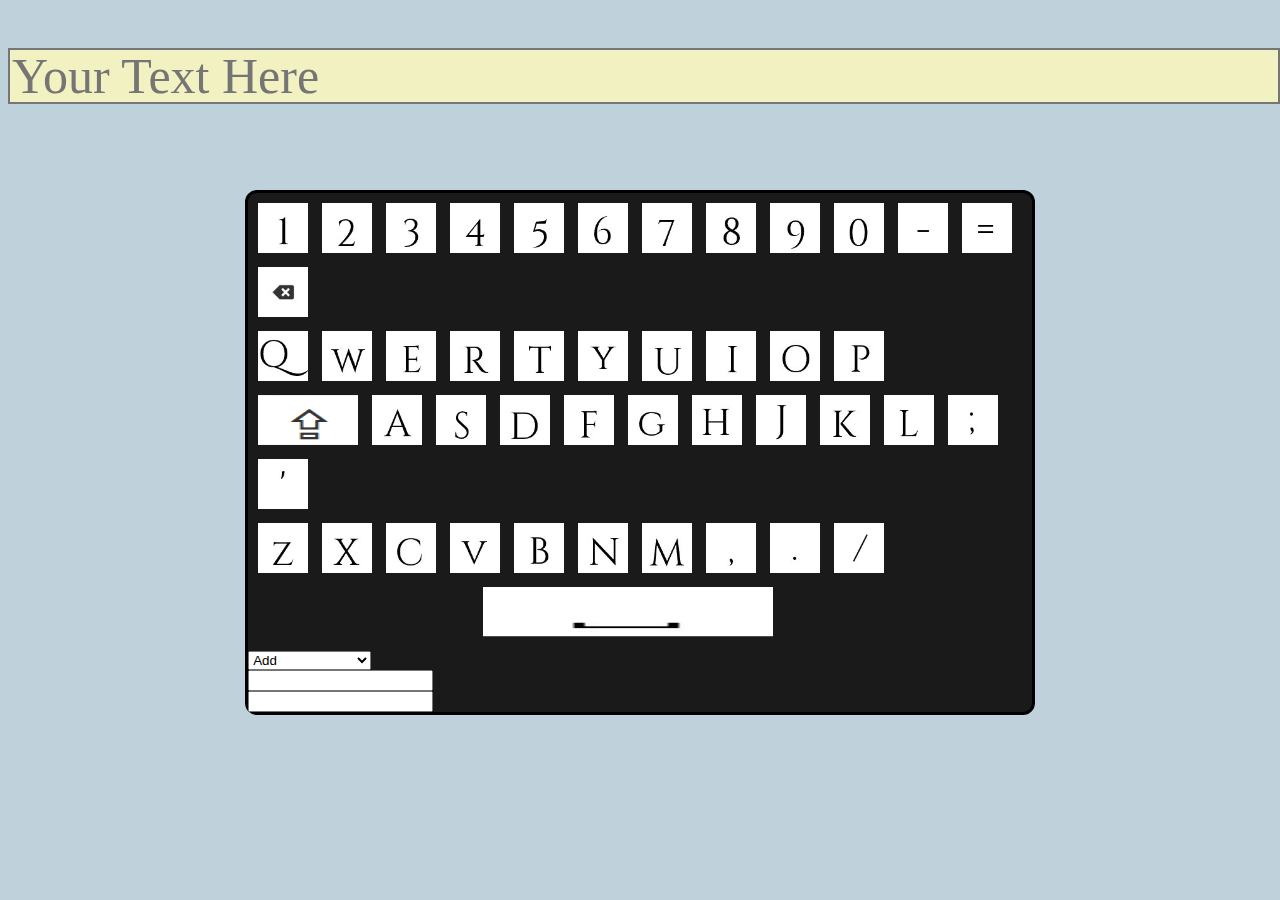
<file: index.html>
<!DOCTYPE html>
<head>
<link rel = "stylesheet" href = "index.css" /><!--changed href to new file name-->
<title>Virtual Keyboard</title>
</head>
<!--begin add or change-->
<body style="background-color: rgb(191, 209, 218)">
<div>
    <input type="textbox" id="text" class="txtbox">
</div>
<div class = "daddyDiv">
    <div class = "numRow">
        <input type="image" class = "commonstyle" id = "button1" src = "1.jpeg" />
        <input type="image" class = "commonstyle" id = "button2" src = "2.jpeg" />
        <input type="image" class = "commonstyle" id = "button3" src = "3.jpeg" />
        <input type="image" class = "commonstyle" id = "button4" src = "4.jpeg" />
        <input type="image" class = "commonstyle" id = "button5" src = "5.jpeg" />
        <input type="image" class = "commonstyle" id = "button6" src = "6.jpeg" />
        <input type="image" class = "commonstyle" id = "button7" src = "7.jpeg" />
        <input type="image" class = "commonstyle" id = "button8" src = "8.jpeg" />
        <input type="image" class = "commonstyle" id = "button9" src = "9.jpeg" />
        <input type="image" class = "commonstyle" id = "button0" src = "0.jpeg" />
        <input type="image" class = "commonstyle" id = "button-" src = "Da.jpeg" />
        <input type="image" class = "commonstyle" id = "button=" src = "Equ.jpeg" />
        <input type="image" class = "commonstyle" id = "buttonDel" src = "Backspace.jpeg" />
    </div>

    <div class = "qwertyRow">
        <input type="image" class = "commonstyle" id = "buttonQ" src = "Q.jpeg" />
        <input type="image" class = "commonstyle" id = "buttonW" src = "W.jpeg" />
        <input type="image" class = "commonstyle" id = "buttonE" src = "E.jpeg" />
        <input type="image" class = "commonstyle" id = "buttonR" src = "R.jpeg" />
        <input type="image" class = "commonstyle" id = "buttonT" src = "T.jpeg" />
        <input type="image" class = "commonstyle" id = "buttonY" src = "Y.jpeg" />
        <input type="image" class = "commonstyle" id = "buttonU" src = "U.jpeg" />
        <input type="image" class = "commonstyle" id = "buttonI" src = "I.jpeg" />
        <input type="image" class = "commonstyle" id = "buttonO" src = "O.jpeg" />
        <input type="image" class = "commonstyle" id = "buttonP" src = "P.jpeg" />
    </div>

    <div class = "asdfRow">
        <input type="image" class = "commonstyle" id = "buttonCapLck" style = "width: 100px" src = "Caps.jpeg" />
        <input type="image" class = "commonstyle" id = "buttonA" src = "A.jpeg" />
        <input type="image" class = "commonstyle" id = "buttonS" src = "S.jpeg" />
        <input type="image" class = "commonstyle" id = "buttonD" src = "D.jpeg" />
        <input type="image" class = "commonstyle" id = "buttonF" src = "F.jpeg" >
        <input type="image" class = "commonstyle" id = "buttonG" src = "G.jpeg" />
        <input type="image" class = "commonstyle" id = "buttonH" src = "H.jpeg" />
        <input type="image" class = "commonstyle" id = "buttonJ" src = "J.jpeg" />
        <input type="image" class = "commonstyle" id = "buttonK" src = "K.jpeg" />
        <input type="image" class = "commonstyle" id = "buttonL" src = "L.jpeg" />
        <input type="image" class = "commonstyle" id = "button;" src = "Semi.jpeg" />
        <input type="image" class = "commonstyle" id = "button'" src = "Str.jpeg" />

    </div>

    <div class = "zxcvRow">
        <input type="image" class = "commonstyle" id = "buttonZ" src = "Z.jpeg" />    
        <input type="image" class = "commonstyle" id = "buttonX" src = "X.jpeg" />    
        <input type="image" class = "commonstyle" id = "buttonC" src = "C.jpeg" />    
        <input type="image" class = "commonstyle" id = "buttonV" src = "V.jpeg" />    
        <input type="image" class = "commonstyle" id = "buttonB" src = "B.jpeg" />    
        <input type="image" class = "commonstyle" id = "buttonN" src = "N.jpeg" />    
        <input type="image" class = "commonstyle" id = "buttonM" src = "M.jpeg" />    
        <input type="image" class = "commonstyle" id = "button," src = "Com.jpeg" />    
        <input type="image" class = "commonstyle" id = "button." src = "Per.jpeg" />    
        <input type="image" class = "commonstyle" id = "button/" src = "Sl.jpeg" />    
    </div>

    <div class = "spaceRow">
        <input type="image" class = "commonstyle space" id = "buttonSpc" src = "Space.jpeg" />
    </div>
    <select>
    <option value="add">Add</option>
    <option value="subtract">Subtract</option>
    <option value="multiply">Multiply</option>
    <option value="divide">Divide</option>
    <option value="square">Square</option>
    <option value="sqrt">Square Root</option>
    <option value="randomFloat">Random decimal</option>
    <option value="randomInteger">Random number</option>
    <option value="roundDown">Round Down</option>
    <option value="roundUp">Round Up</option>
    <option value="abs">Absolute Value</option>
</select>
<div>
    <input type="textbox" id="a" />
</div>

<div>
    <input type="textbox" id="b" />
</div>
</div>
<script src="keyboard.js"></script>
</body>
</file>
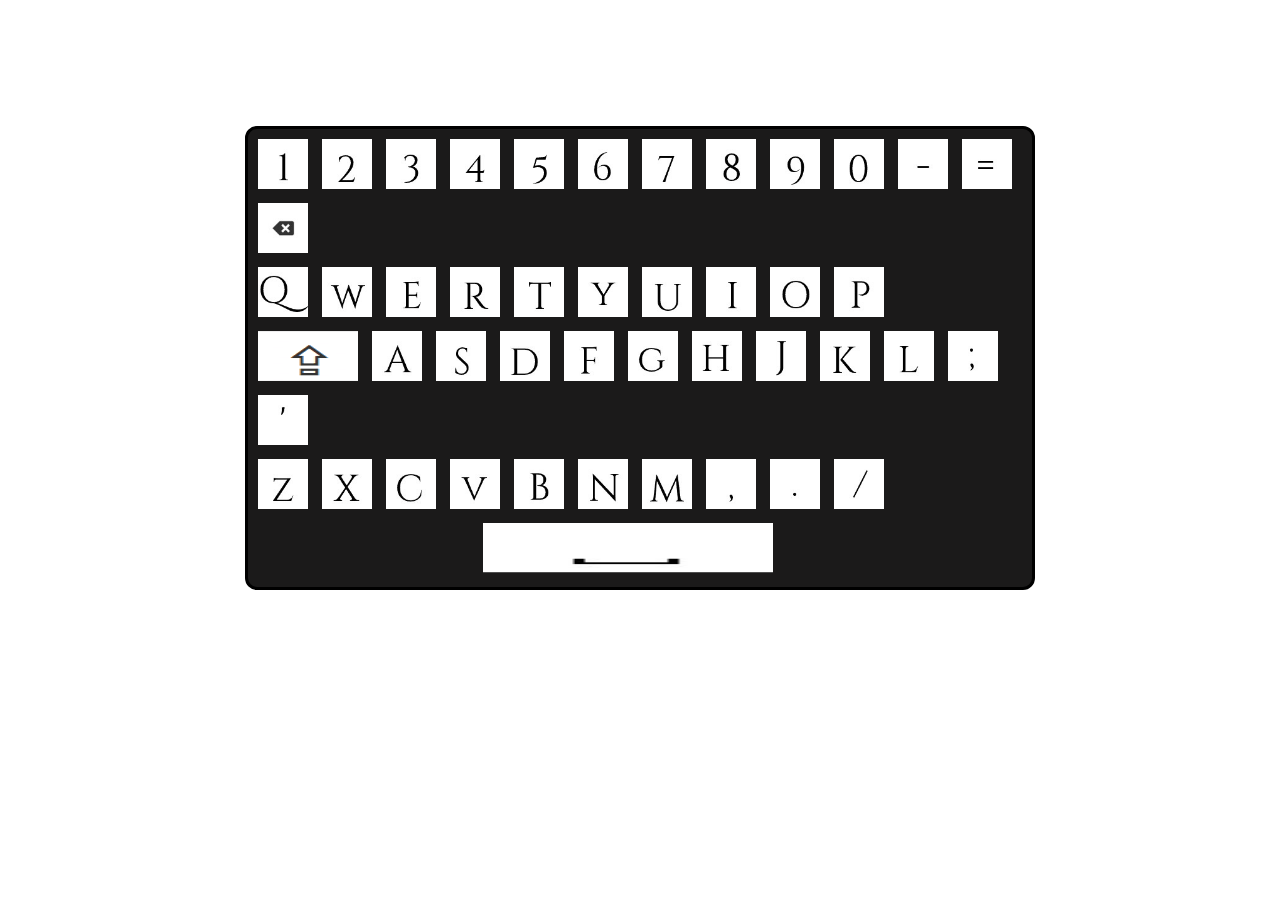
<file: hackathon1.html>
<!DOCTYPE html>
<head>
<link rel = "stylesheet" href = "hackathon1.css" />
<title>Virtual Keyboard</title>
</head>
<body>
<div class = "daddyDiv">
    <div class = "numRow">
        <input type="image" class = "commonstyle" id = "button1" src = "1.jpeg" />
        <input type="image" class = "commonstyle" id = "button2" src = "2.jpeg" />
        <input type="image" class = "commonstyle" id = "button3" src = "3.jpeg" />
        <input type="image" class = "commonstyle" id = "button4" src = "4.jpeg" />
        <input type="image" class = "commonstyle" id = "button5" src = "5.jpeg" />
        <input type="image" class = "commonstyle" id = "button6" src = "6.jpeg" />
        <input type="image" class = "commonstyle" id = "button7" src = "7.jpeg" />
        <input type="image" class = "commonstyle" id = "button8" src = "8.jpeg" />
        <input type="image" class = "commonstyle" id = "button9" src = "9.jpeg" />
        <input type="image" class = "commonstyle" id = "button0" src = "0.jpeg" />
        <input type="image" class = "commonstyle" id = "button-" src = "Da.jpeg" />
        <input type="image" class = "commonstyle" id = "button=" src = "Equ.jpeg" />
        <input type="image" class = "commonstyle" id = "buttonDel" src = "Backspace.jpeg" />
    </div>

    <div class = "qwertyRow">
        <input type="image" class = "commonstyle" id = "buttonQ" src = "Q.jpeg" />
        <input type="image" class = "commonstyle" id = "buttonW" src = "W.jpeg" />
        <input type="image" class = "commonstyle" id = "buttonE" src = "E.jpeg" />
        <input type="image" class = "commonstyle" id = "buttonR" src = "R.jpeg" />
        <input type="image" class = "commonstyle" id = "buttonT" src = "T.jpeg" />
        <input type="image" class = "commonstyle" id = "buttonY" src = "Y.jpeg" />
        <input type="image" class = "commonstyle" id = "buttonU" src = "U.jpeg" />
        <input type="image" class = "commonstyle" id = "buttonI" src = "I.jpeg" />
        <input type="image" class = "commonstyle" id = "buttonO" src = "O.jpeg" />
        <input type="image" class = "commonstyle" id = "buttonP" src = "P.jpeg" />
    </div>

    <div class = "asdfRow">
        <input type="image" class = "commonstyle" id = "buttonCapLck" style = "width: 100px" src = "Caps.jpeg" />
        <input type="image" class = "commonstyle" id = "buttonA" src = "A.jpeg" />
        <input type="image" class = "commonstyle" id = "buttonS" src = "S.jpeg" />
        <input type="image" class = "commonstyle" id = "buttonD" src = "D.jpeg" />
        <input type="image" class = "commonstyle" id = "buttonF" src = "F.jpeg" >
        <input type="image" class = "commonstyle" id = "buttonG" src = "G.jpeg" />
        <input type="image" class = "commonstyle" id = "buttonH" src = "H.jpeg" />
        <input type="image" class = "commonstyle" id = "buttonJ" src = "J.jpeg" />
        <input type="image" class = "commonstyle" id = "buttonK" src = "K.jpeg" />
        <input type="image" class = "commonstyle" id = "buttonL" src = "L.jpeg" />
        <input type="image" class = "commonstyle" id = "button;" src = "Semi.jpeg" />
        <input type="image" class = "commonstyle" id = "button'" src = "Str.jpeg" />

    </div>

    <div class = "zxcvRow">
        <input type="image" class = "commonstyle" id = "buttonZ" src = "Z.jpeg" />    
        <input type="image" class = "commonstyle" id = "buttonX" src = "X.jpeg" />    
        <input type="image" class = "commonstyle" id = "buttonC" src = "C.jpeg" />    
        <input type="image" class = "commonstyle" id = "buttonV" src = "V.jpeg" />    
        <input type="image" class = "commonstyle" id = "buttonB" src = "B.jpeg" />    
        <input type="image" class = "commonstyle" id = "buttonN" src = "N.jpeg" />    
        <input type="image" class = "commonstyle" id = "buttonM" src = "M.jpeg" />    
        <input type="image" class = "commonstyle" id = "button," src = "Com.jpeg" />    
        <input type="image" class = "commonstyle" id = "button." src = "Per.jpeg" />    
        <input type="image" class = "commonstyle" id = "button/" src = "Sl.jpeg" />    
    </div>

    <div class = "spaceRow">
        <input type="image" class = "commonstyle space" id = "buttonSpc" src = "Space.jpeg" />
    </div>
</div>
</body>
</file>
<file: index.css>
.daddyDiv {
    border-style: solid;
    border-color: black;
    background-color: rgb(27, 26, 26);
    border-radius: 12px;
    width: 62%;
    margin: 0 auto;
    margin-top: 10%;
}

.commonstyle { 
    margin-left: 10px;
    margin-top: 10px;
    height: 50px;
    width: 50px;
    background-color: rgb(114, 87, 87);
    border: none;
}

.commonstyle:hover {
    background-color: rgba(255, 0, 0, 0.1);
    box-shadow: 0px 0px 10px red;
}

.spaceRow {
    margin-bottom: 10px;
}

.space {
    width: 290px;
    margin-left: 30%
}
/* begin add */
.txtbox {
    width: 100%;
    height: 50px;
    font-size: 50px;
    font-family: Georgia;
    position: relative;
    top: 40px;
    border-style: solid;
    background-color: rgb(241, 241, 193);
}
/* end add */

.cap{
    position: relative;
}
</file>
<file: hackathon1.css>
.daddyDiv {
    border-style: solid;
    border-color: black;
    background-color: rgb(27, 26, 26);
    border-radius: 12px;
    width: 62%;
    margin: 0 auto;
    margin-top: 10%;
}

.commonstyle { 
    margin-left: 10px;
    margin-top: 10px;
    height: 50px;
    width: 50px;
    background-color: rgb(114, 87, 87);
    border: none;
}

.commonstyle:hover {
    background-color: rgba(255, 0, 0, 0.1);
    box-shadow: 0px 0px 10px red;
}

.spaceRow {
    margin-bottom: 10px;
}

.space {
    width: 290px;
    margin-left: 30%
}
</file>
